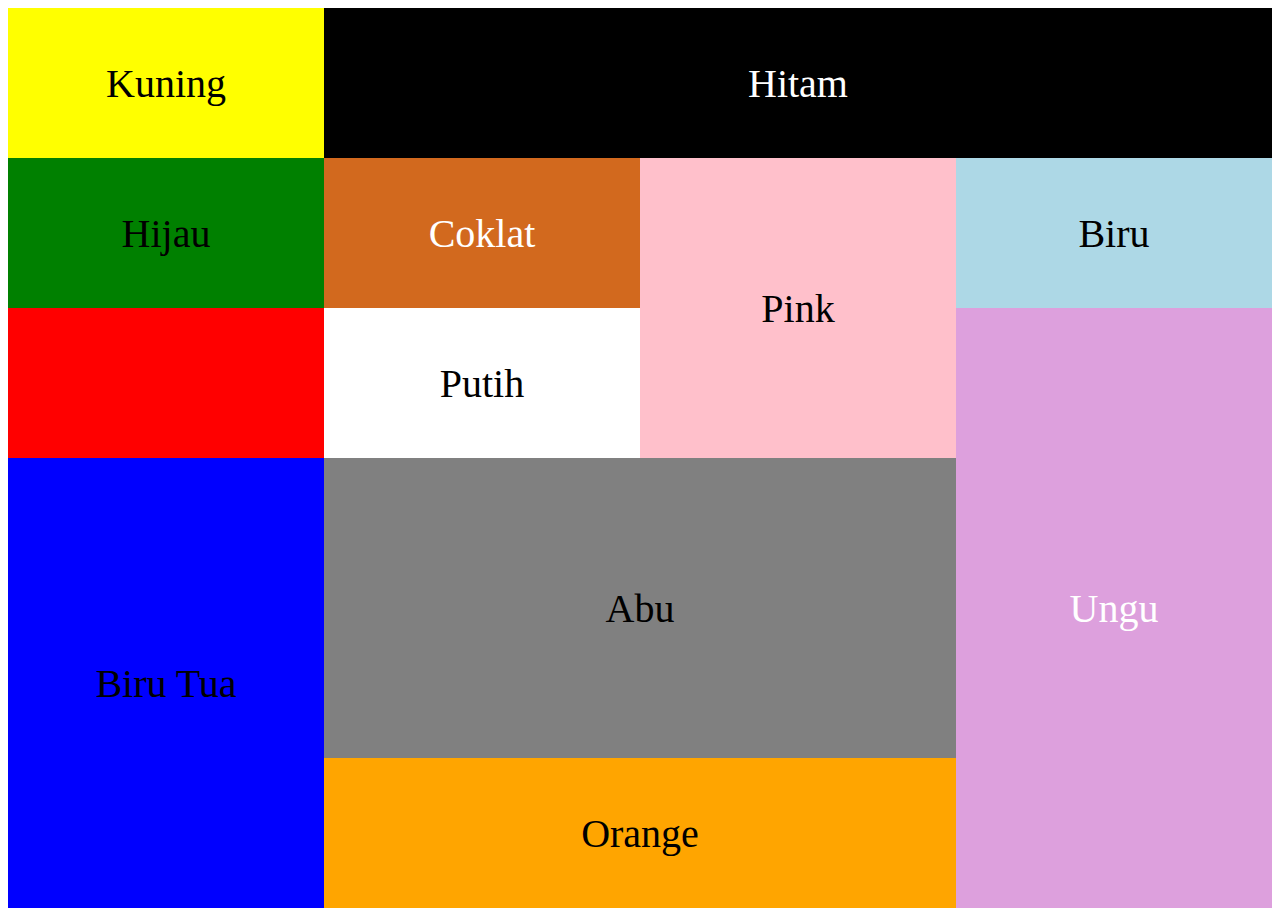
<file: mission1/index.html>
<!DOCTYPE html>
<html lang="en">

<head>
    <meta charset="UTF-8">
    <meta http-equiv="X-UA-Compatible" content="IE=edge">
    <meta name="viewport" content="width=device-width, initial-scale=1.0">
    <link rel="stylesheet" href="style.css">
    <title>Document</title>
</head>

<body>
    <div class="grid-container">
        <div class="kuning hitam">Kuning</div>
        <div class="black putih">Hitam</div>
        <div class="hijau hitam">Hijau</div>
        <div class="coklat putih">Coklat</div>
        <div class="pink hitam">Pink</div>
        <div class="biru hitam">Biru</div>
        <div class="merah"></div>
        <div class="white hitam">Putih</div>
        <div class="ungu putih">Ungu</div>
        <div class="Biru-tua hitam">Biru Tua</div>
        <div class="orange hitam">Orange</div>
        <div class="abu hitam">Abu</div>
    </div>
</body>

</html>
</file>
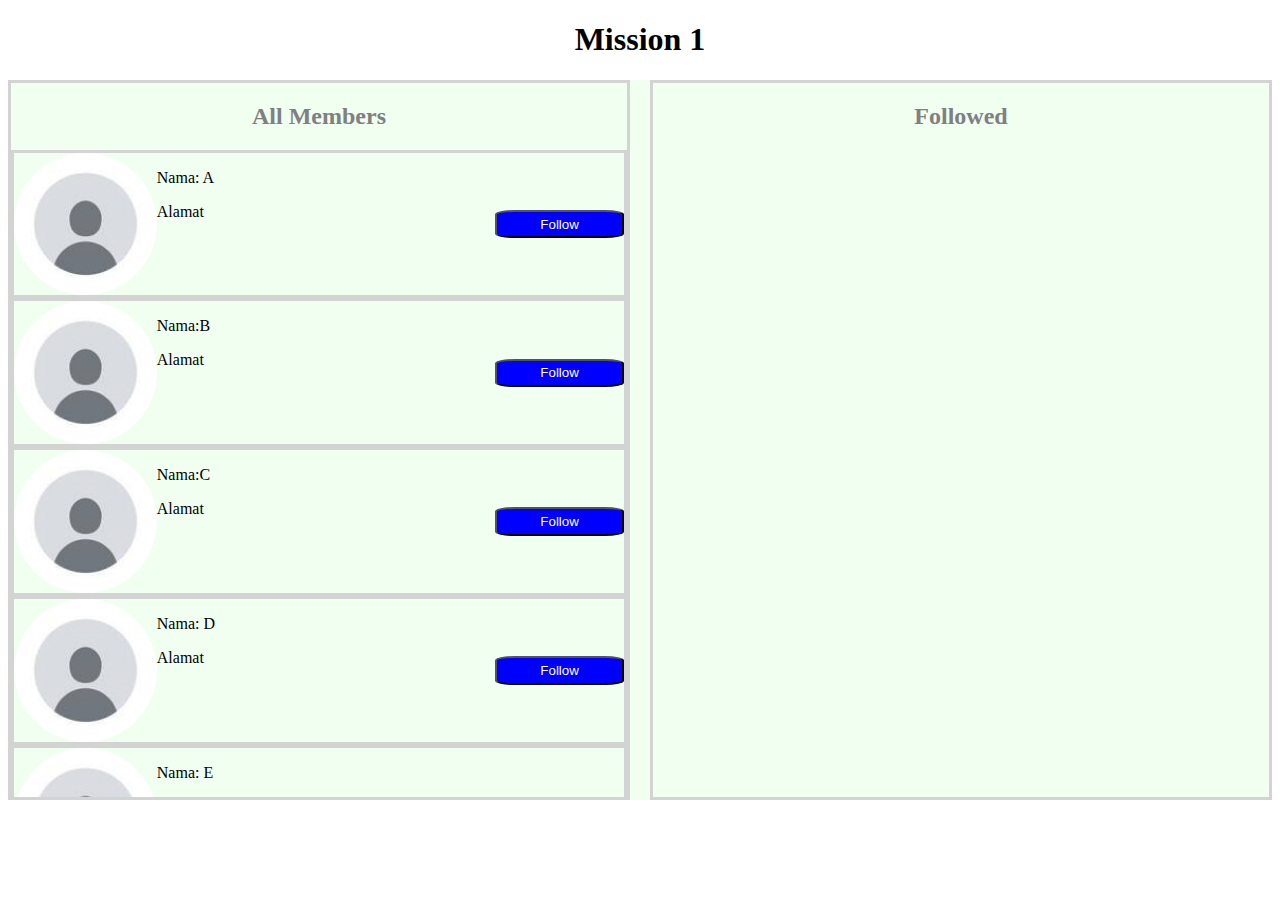
<file: mission2/index.html>
<!DOCTYPE html>
<html lang="en">

<head>
    <meta charset="UTF-8">
    <meta http-equiv="X-UA-Compatible" content="IE=edge">
    <meta name="viewport" content="width=device-width, initial-scale=1.0">
    <link rel="stylesheet" href="style.css">
    <title>mission2_TendyWijaya_Project3</title>
</head>

<body>
    <h1>Mission 1</h1>
    <div class="People-container">
        <div class="unfriend-container" id="unfriend-container">
            <h2>All Members</h2>
            <div class="people-item" id="people1">
                <img src="./assets/people.jpeg" alt="">
                <div class="text-name">
                    <p>Nama: A</p>
                    <p>Alamat</p>
                </div>
                <button type="submit" onclick="follow(this)">Follow</button>
            </div>
            <div class="people-item" id="people2">
                <img src="./assets/people.jpeg" alt="">
                <div class="text-name">
                    <p>Nama:B</p>
                    <p>Alamat</p>
                </div>
                <button type="submit" onclick="follow(this)">Follow</button>

            </div>
            <div class="people-item" id="people3">
                <img src="./assets/people.jpeg" alt="">
                <div class="text-name">
                    <p>Nama:C</p>
                    <p>Alamat</p>
                </div>
                <button type="submit" onclick="follow(this)">Follow</button>

            </div>
            <div class="people-item" id="people4">
                <img src="./assets/people.jpeg" alt="">
                <div class="text-name">
                    <p>Nama: D</p>
                    <p>Alamat</p>
                </div>
                <button type="submit" onclick="follow(this)">Follow</button>

            </div>
            <div class="people-item" id="people5">
                <img src="./assets/people.jpeg" alt="">
                <div class="text-name">
                    <p>Nama: E</p>
                    <p>Alamat</p>
                </div>
                <button type="submit" onclick="follow(this)">Follow</button>

            </div>
        </div>

        <div class="friend-container" id="friend-container">

            <h2>Followed</h2>


        </div>

    </div>



    <script src="script.js"></script>
</body>

</html>
</file>
<file: mission1/style.css>
.grid-container{
    height: 100vh;
    width: 100%;
    display: grid;
    overflow: hidden;
    grid-template-columns: repeat(4 , 1fr);
    grid-template-rows: repeat(6 , 1fr);
    text-align: center;
}

.hitam{
    font-size:40px ;
    color: black;
}
.putih{
    font-size:40px ;
    color: white;
}

.kuning{
    grid-area: 1 / 1 / 2 /2;
    background-color: yellow;
}

.black{
    background-color: black;
    grid-area: 1 / 2 / 2 /5 ;
}

.hijau{
    background-color: green;
    grid-area:2/1/3/2
}

.coklat{
    background-color: chocolate;
    grid-area: 2/2/3/3;
}

.pink{
    background-color: pink;
    grid-area: 2/3/4/4;
}

.white{
    background-color: white;
    grid-area: 3/2/4/3;
}

.Biru-tua{
    background-color: blue;
    grid-area:4/1/7/2 ;
}
.merah{
    background-color: red;
    grid-area:3/1/4/2 ;
}

.abu{
    background-color: gray;
    grid-area: 4/2/6/4;
}

.orange{
    background-color: orange;
    grid-area: 6/2/7/4;
}

.biru{
    background-color: lightblue;
    grid-area: 2/4/3/5;
}

.ungu{
    background-color: plum;
    grid-area: 3/4/7/5;
}

.grid-container div{
    display: grid;
    align-items: center;
    justify-items: center;
}
</file>
<file: mission2/style.css>
.People-container{
    display: flex;
    height: 80vh;
    background-color:honeydew ;
    gap: 20px;
    
}
h1{
    text-align: center;
}

.People-container > div {
    border: solid lightgray;
    flex: 1;
    overflow-x: hidden;
    overflow-y:scroll ;
}

.unfriend-container > div{
    height: 20%;
    border: solid lightgray;
    display: flex;
}

.friend-container > div{
    height: 20%;
    border: solid lightgray;
    display: flex;
}

.people-item img {
    height: 100%;
    border-radius: 50%;
    -webkit-border-radius: 50%;
    -moz-border-radius: 50%;
    -ms-border-radius: 50%;
    -o-border-radius: 50%;
    flex: 1;
}

.people-item >div{
    display: block;
    border: none;
    height: 100%;
    flex: 3;
}
.people-item{
    display: flex;
    justify-content: center;
    align-items: center;
}
.people-item button{
    flex: 1;
    height:20%;
    border-radius:15% ;
    -webkit-border-radius:15% ;
    -moz-border-radius:15% ;
    -ms-border-radius:15% ;
    -o-border-radius:15% ;
    background-color:blue;
    color: white;
}

.friend-container h2, .unfriend-container h2{
    text-align: center;
    color: gray;
}
</file>
